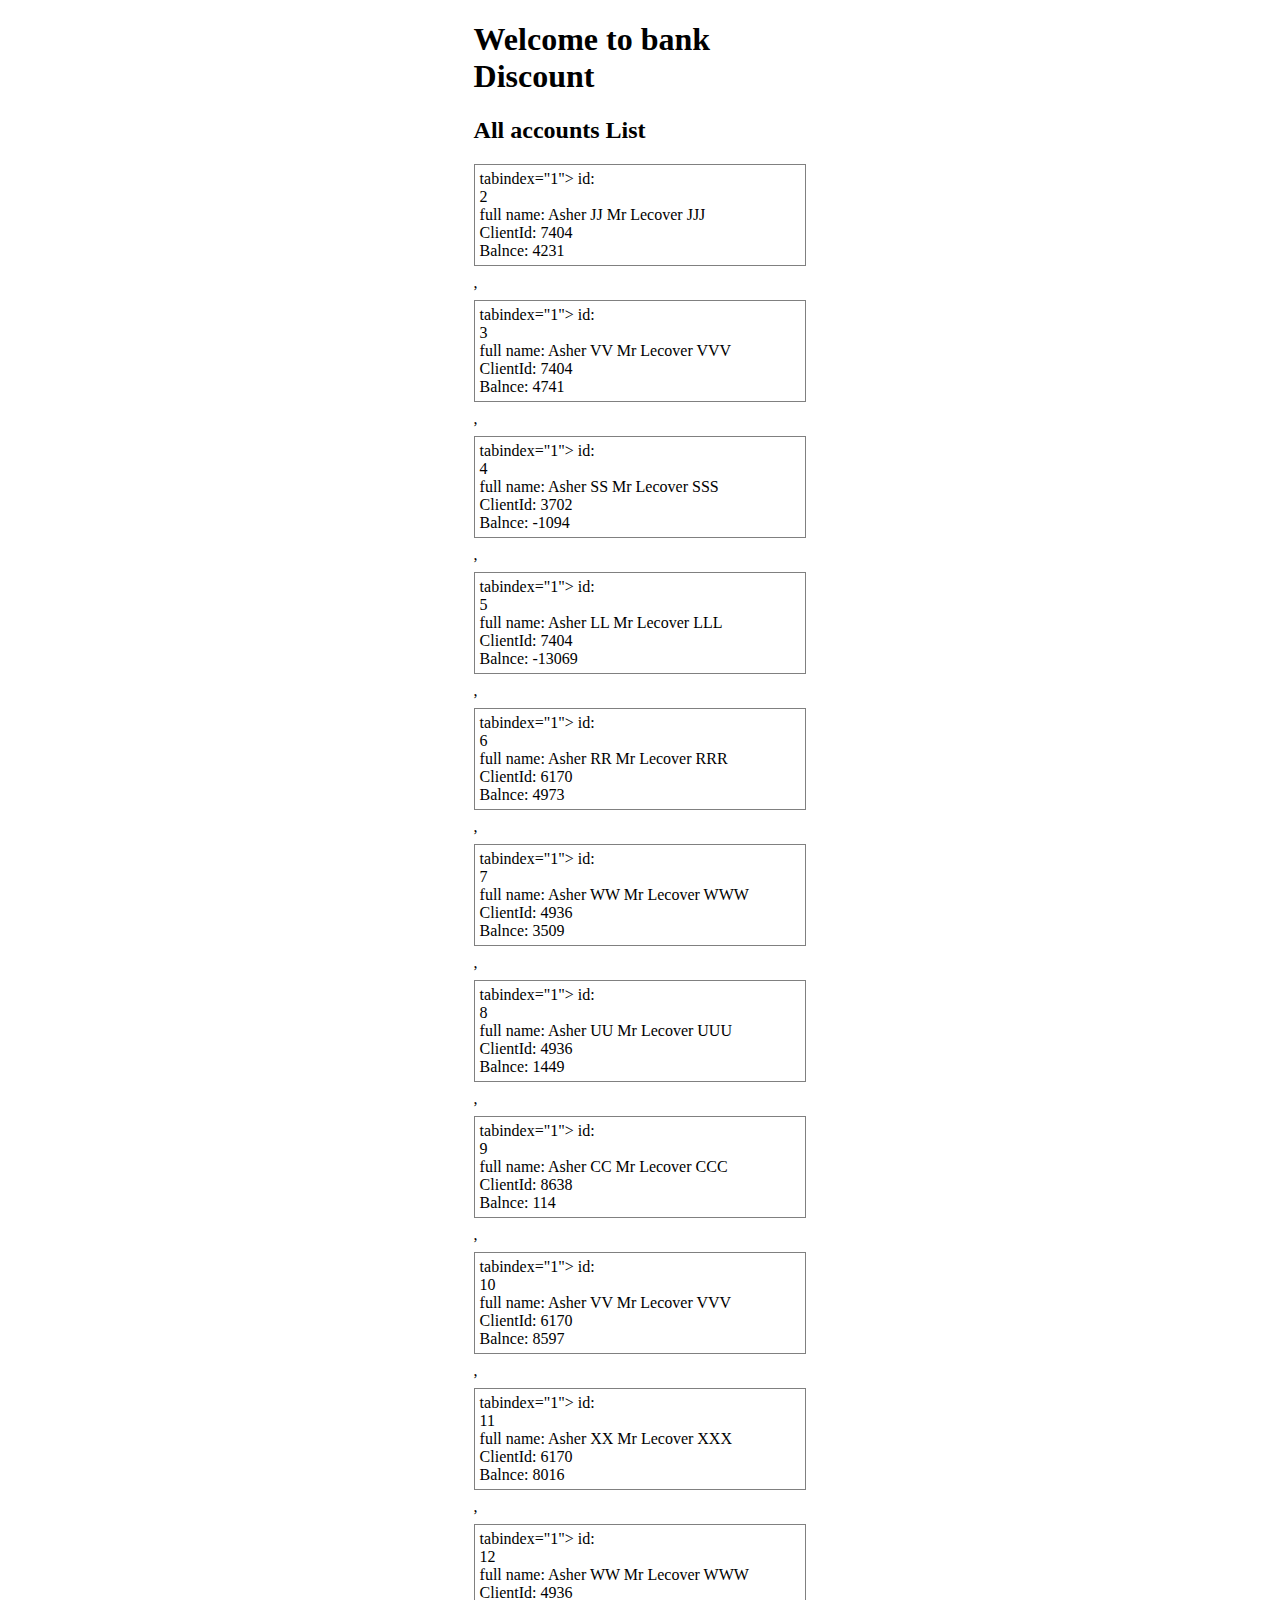
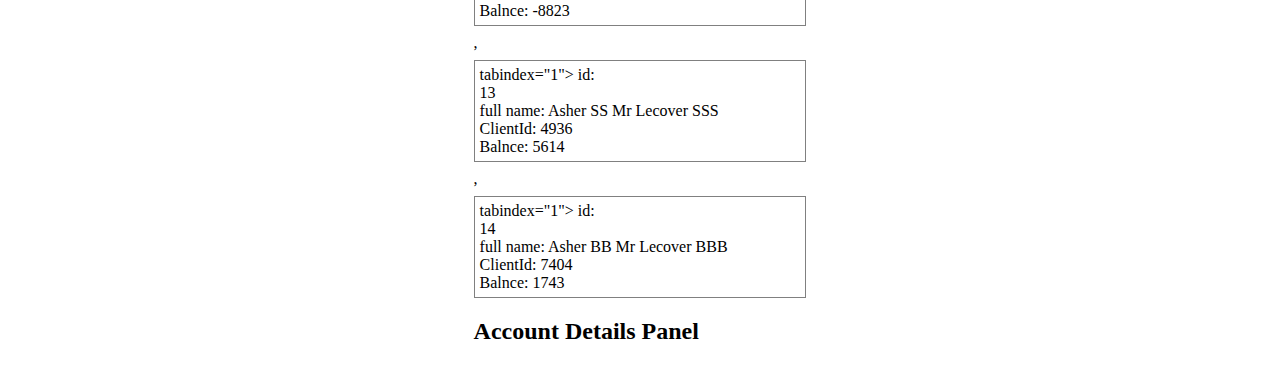
<file: bank-list-repit/bank_repit.html>
<!DOCTYPE html>
<html lang="en">
<head>
    <meta charset="UTF-8">
    <meta name="viewport" content="width=device-width, initial-scale=1.0">
    <meta http-equiv="X-UA-Compatible" content="ie=edge">
    <title>bank</title>
    <h1>Welcome to bank Discount</h1>
    <link rel="stylesheet" href="bank_repit.css">
</head>
<body>
    <div class="bank-app">
        <h2>All accounts List</h2>
        <section class="account-list"></section>
        <h2>Account Details Panel</h2>
        <section class="details-panel"></section>
    </div>



    
    <script src="bank_db.js"></script>
    <script src="bank_repit.js"></script>
</body>
</html>
</file>
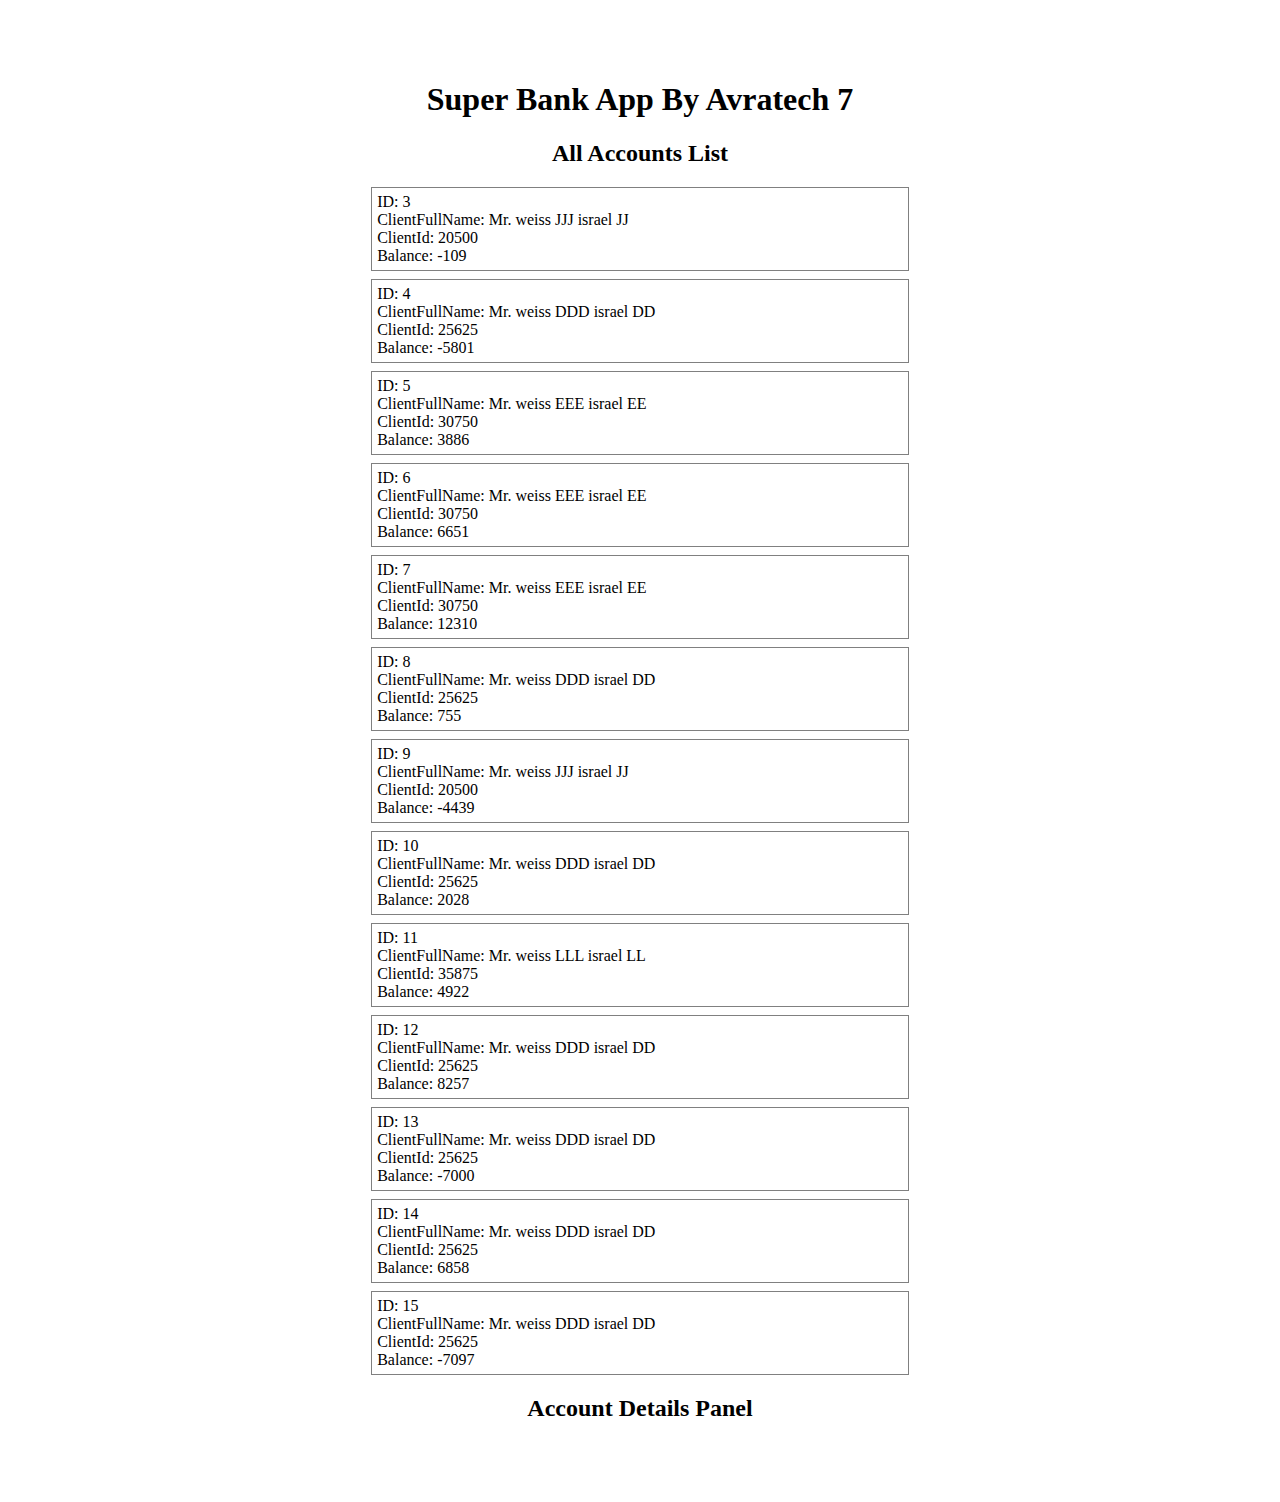
<file: bank-list/bank.html>
<!DOCTYPE html>
<html lang="en">
<head>
    <meta charset="UTF-8">
    <meta name="viewport" content="width=device-width, initial-scale=1.0">
    <meta http-equiv="X-UA-Compatible" content="ie=edge">
    <link rel="stylesheet" href="bank.css">
    <title>Bank list</title>
    <h1>Super Bank App By Avratech 7</h1>
</head>
<body>
    <ul id="myList"></ul>
  
    <div class="bank-app">
        <h2>All Accounts List</h2>
        <section class="accounts-list"></section>
        <h2>Account Details Panel</h2>
        <section class="details-panel"></section>
    </div>

    <script src="database.js"></script>
    <script src="bank.js"></script>
</body>
</html>
</file>
<file: bank-list-repit/bank_repit.css>
body{
    margin-left: 37%;
    margin-right: 37%;}
.flex-col {
    border: 1px solid gray;
    display: flex;
    flex-direction: column;
    padding: 5px;
    margin: 8px 0;
}
.flex-col:hover {
    background-color: rgb(245, 245, 239);
  }
p{
    display:inline
}
div:focus {
    font-weight: bold;
    background-color: aqua;
}
</file>
<file: bank-list/bank.css>
body{
    width: 60%;
    text-align: center;
    margin: auto;
    padding: 60px 0;
}
.flex {
    display: flex;

}
.flex-col {
    border: 1px solid gray;
    display: flex;
    flex-direction: column;
    padding: 5px;
    margin: 8px 0;
}

.flex-col:hover {
    background-color: rgb(245, 245, 239);
  }

section{
    text-align: left;
    padding: 0 15%;
}
</file>
